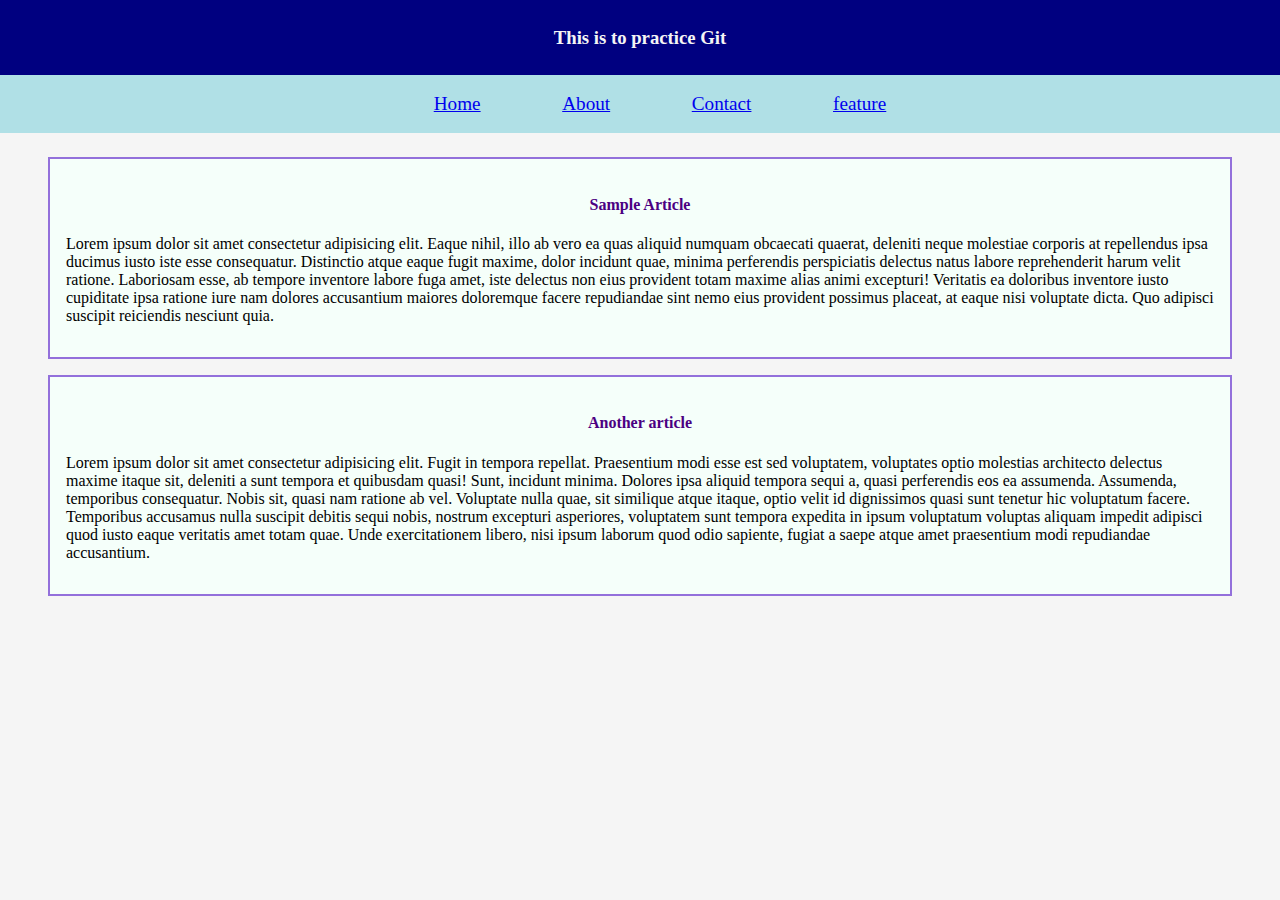
<file: index.html>
<!DOCTYPE html>
<html lang="en">

<head>
    <meta charset="UTF-8">
    <meta name="viewport" content="width=device-width, initial-scale=1.0">
    <meta http-equiv="X-UA-Compatible" content="ie=edge">
    <title>Git Prep</title>
    <link rel="stylesheet" href="style.css">
</head>

<body>
    <header class="page-header">
        <h3>This is to practice Git</h3>
    </header>
    <nav class="page-nav">
        <ul class="nav-list">
            <li class="nav-list-item">
                <a href="index.html">Home</a>
            </li>
            <li class="nav-list-item">
                <a href="about.html">About</a>
            </li>
            <li class="nav-list-item">
                <a href="contact.html">Contact</a>
            </li>
            <li class="nav-list-item">
                <a href="feature.html">feature</a>
            </li>
        </ul>
    </nav>
    <section class="article-section">
        <article class="article">
            <h4 class="article-header">Sample Article</h4>
            <p class="article-content">Lorem ipsum dolor sit amet consectetur adipisicing elit. Eaque nihil, illo ab vero ea quas aliquid numquam obcaecati
                quaerat, deleniti neque molestiae corporis at repellendus ipsa ducimus iusto iste esse consequatur. Distinctio
                atque eaque fugit maxime, dolor incidunt quae, minima perferendis perspiciatis delectus natus labore reprehenderit
                harum velit ratione. Laboriosam esse, ab tempore inventore labore fuga amet, iste delectus non eius provident
                totam maxime alias animi excepturi! Veritatis ea doloribus inventore iusto cupiditate ipsa ratione iure nam
                dolores accusantium maiores doloremque facere repudiandae sint nemo eius provident possimus placeat, at eaque
                nisi voluptate dicta. Quo adipisci suscipit reiciendis nesciunt quia.</p>
        </article>
        <article class="article">
            <h4 class="article-header">Another article</h4>
            <p class="article-content">Lorem ipsum dolor sit amet consectetur adipisicing elit. Fugit in tempora repellat. Praesentium modi esse est
                sed voluptatem, voluptates optio molestias architecto delectus maxime itaque sit, deleniti a sunt tempora
                et quibusdam quasi! Sunt, incidunt minima. Dolores ipsa aliquid tempora sequi a, quasi perferendis eos ea
                assumenda. Assumenda, temporibus consequatur. Nobis sit, quasi nam ratione ab vel. Voluptate nulla quae,
                sit similique atque itaque, optio velit id dignissimos quasi sunt tenetur hic voluptatum facere. Temporibus
                accusamus nulla suscipit debitis sequi nobis, nostrum excepturi asperiores, voluptatem sunt tempora expedita
                in ipsum voluptatum voluptas aliquam impedit adipisci quod iusto eaque veritatis amet totam quae. Unde exercitationem
                libero, nisi ipsum laborum quod odio sapiente, fugiat a saepe atque amet praesentium modi repudiandae accusantium.</p>
        </article>
    </section>
</body>

</html>
</file>
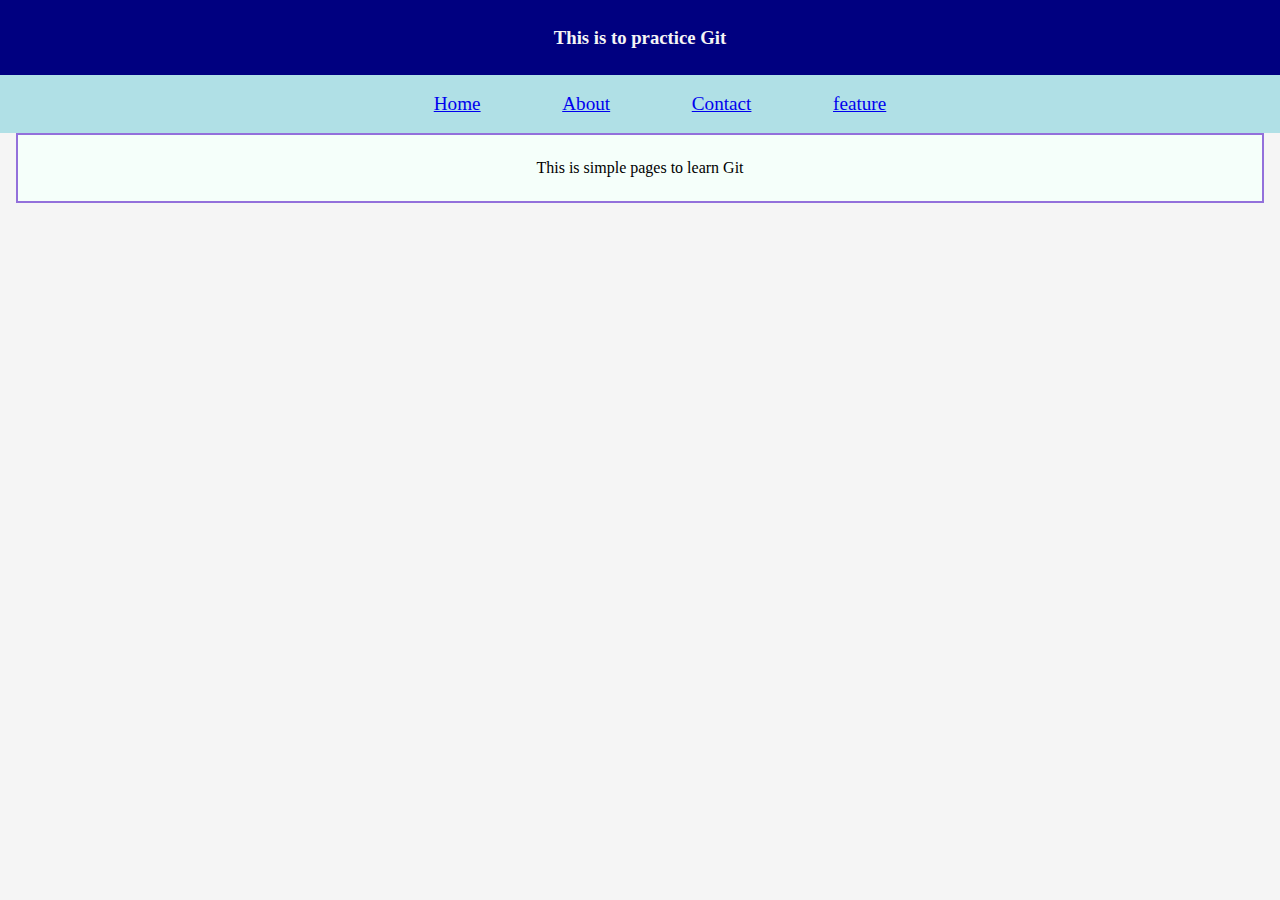
<file: aboute.html>
<!DOCTYPE html>
<html lang="en">

<head>
    <meta charset="UTF-8">
    <meta name="viewport" content="width=device-width, initial-scale=1.0">
    <meta http-equiv="X-UA-Compatible" content="ie=edge">
    <title>Git Prep</title>
    <link rel="stylesheet" href="style.css">
</head>

<body>
    <header class="page-header">
        <h3>This is to practice Git</h3>
    </header>
    <nav class="page-nav">
        <ul class="nav-list">
            <li class="nav-list-item">
                <a href="index.html">Home</a>
            </li>
            <li class="nav-list-item">
                <a href="about.html">About</a>
            </li>
            <li class="nav-list-item">
                <a href="contact.html">Contact</a>
            </li>
            <li class="nav-list-item">
                <a href="feature.html">feature</a>
            </li>
        </ul>
    </nav>
    <section class="about-section">
        <p class="about-content">This is simple pages to learn Git</p>
    </section>
</body>

</html>
</file>
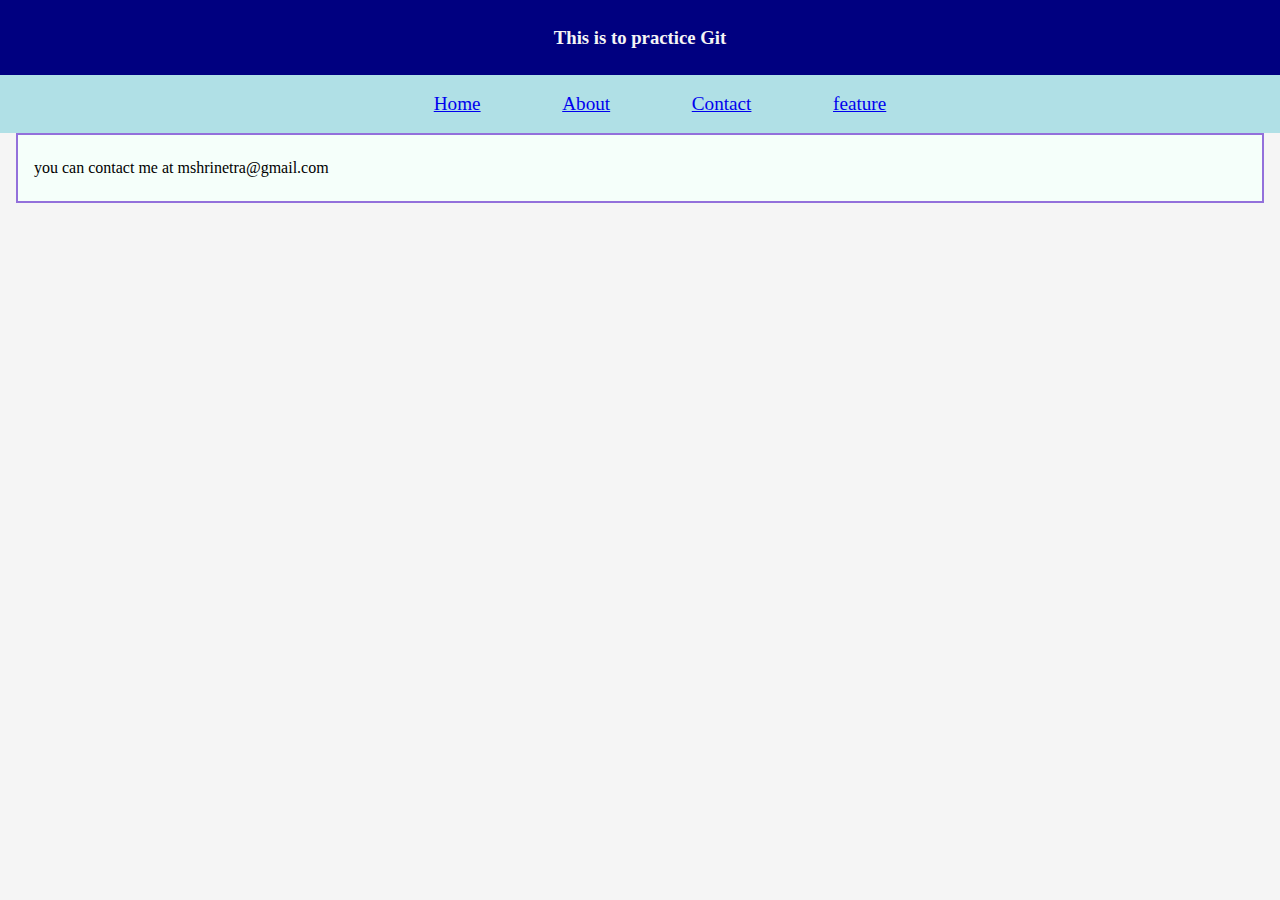
<file: contact.html>
<!DOCTYPE html>
<html lang="en">

<head>
    <meta charset="UTF-8">
    <meta name="viewport" content="width=device-width, initial-scale=1.0">
    <meta http-equiv="X-UA-Compatible" content="ie=edge">
    <title>Git Prep</title>
    <link rel="stylesheet" href="style.css">
</head>

<body>
    <header class="page-header">
        <h3>This is to practice Git</h3>
    </header>
    <nav class="page-nav">
        <ul class="nav-list">
            <li class="nav-list-item">
                <a href="index.html">Home</a>
            </li>
            <li class="nav-list-item">
                <a href="about.html">About</a>
            </li>
            <li class="nav-list-item">
                <a href="contact.html">Contact</a>
            </li>
            <li class="nav-list-item">
                <a href="feature.html">feature</a>
            </li>
        </ul>
    </nav>
    <section class="contact-section">
        <p class="contact-content">you can contact me at mshrinetra@gmail.com</p>
    </section>
</body>

</html>
</file>
<file: style.css>
body{
    margin: 0;
    background-color: whitesmoke;
}

.page-header{
    background-color: navy;
    color: whitesmoke;
    text-align: center;
    padding: 0.5em;
}

.page-nav{
    background-color: powderblue;
    padding: 0.1em;
}

.nav-list{
    list-style: none;
    text-align: center;
}

.nav-list-item{
    display: inline;
    margin: 0 2em;
    font-size: 1.2em;
}

.article-section{
    margin: 0 1em;
    padding: 0.5em 1em;
}

.article{
    border: 2px solid mediumpurple;
    background-color: mintcream;
    padding: 1em;
    margin: 1em;
}

.article-header{
    color: indigo;
    text-align: center;
}

.about-section{
    text-align: center;
    background-color: mintcream;
    border: 2px solid mediumpurple;
    margin: 0 1em;
    padding: 0.5em 1em;
}

.contact-section{
    background-color: mintcream;
    border: 2px solid mediumpurple;
    margin: 0 1em;
    padding: 0.5em 1em;
}

.feature-section{
    text-align: center;
}

.feature-table{
    margin: auto;
}

.feature-table-td{
    min-width: 100px;
    min-height: 100px;
    border: 50px solid firebrick;
}

.profile-image{
    height: 150px;
    width: 150px;
    border-radius: 15px;
}

.feature-div{
    width: 150px;
    height: 150px;
    display: inline-block;
    text-align: center;
    border: 5px solid green;
    margin: 2em;
}
</file>
